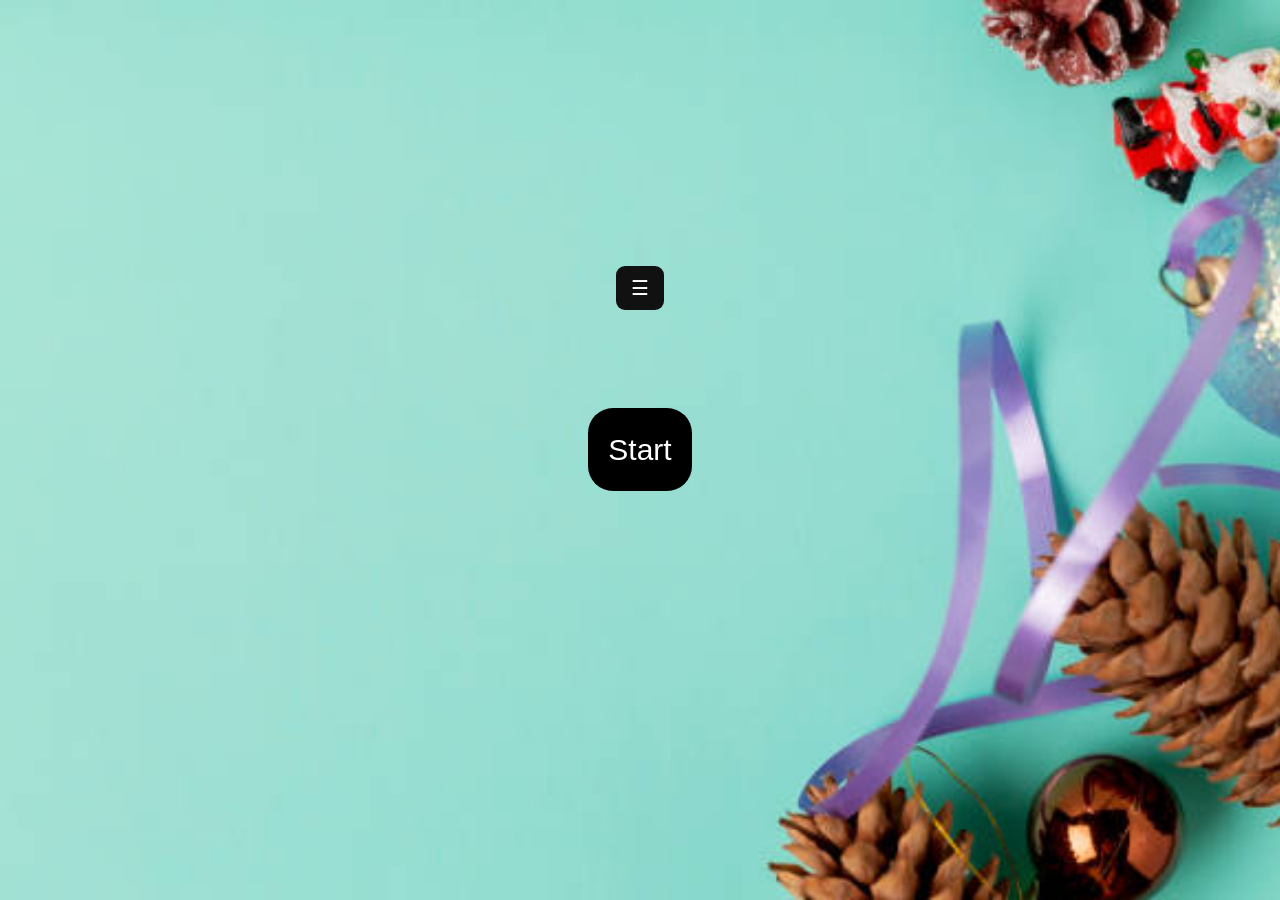
<file: slide nav/index.html>
<!DOCTYPE html>
<html lang="en">
<head>
    <meta charset="UTF-8">
    <meta name="viewport" content="width=device-width, initial-scale=1.0">
    <title>slide nav</title>
    <link rel="stylesheet" href="zlide.css">
</head>
<body>
    <div id="sidebar" class="sidebar">
        <P>Settings</P>
        <div class="amountcadre"><label for="amount">Amount:</label> <br></div>
        <button class="closebtn" onclick="closeNav()">close</button>
        <select id="amount">
            <option value="10">10</option><br>
            <option value="15">15</option>
            <option value="20">20</option>
            <option value="25">25</option>
            <option value="30">30</option>
            <option value="50">50</option>
        </select>
        <div class="difficultycadre"><label for="difficulty">Difficulty of the level:</label> <br>
        </div>
        <select id="difficulty">
            <option value="easy">Easy</option><br>
            <option value="medium">Medium</option><br>
            <option value="difficult">Difficult</option><br>
        </select>
</div>

<div id="main">
    <button class="openbtn" onclick="openNav()">&#9776;</button>
</div>

    
    <div id="home-page" class="page">
        
<!--recuperation des valeurs selectionnées-->
        <a href="slide2.html" class="start-button" onclick="saveSettings()">Start</a>


    </div>

    </div>
    

<script src="slide.js"></script>
</body>
</html>
</file>
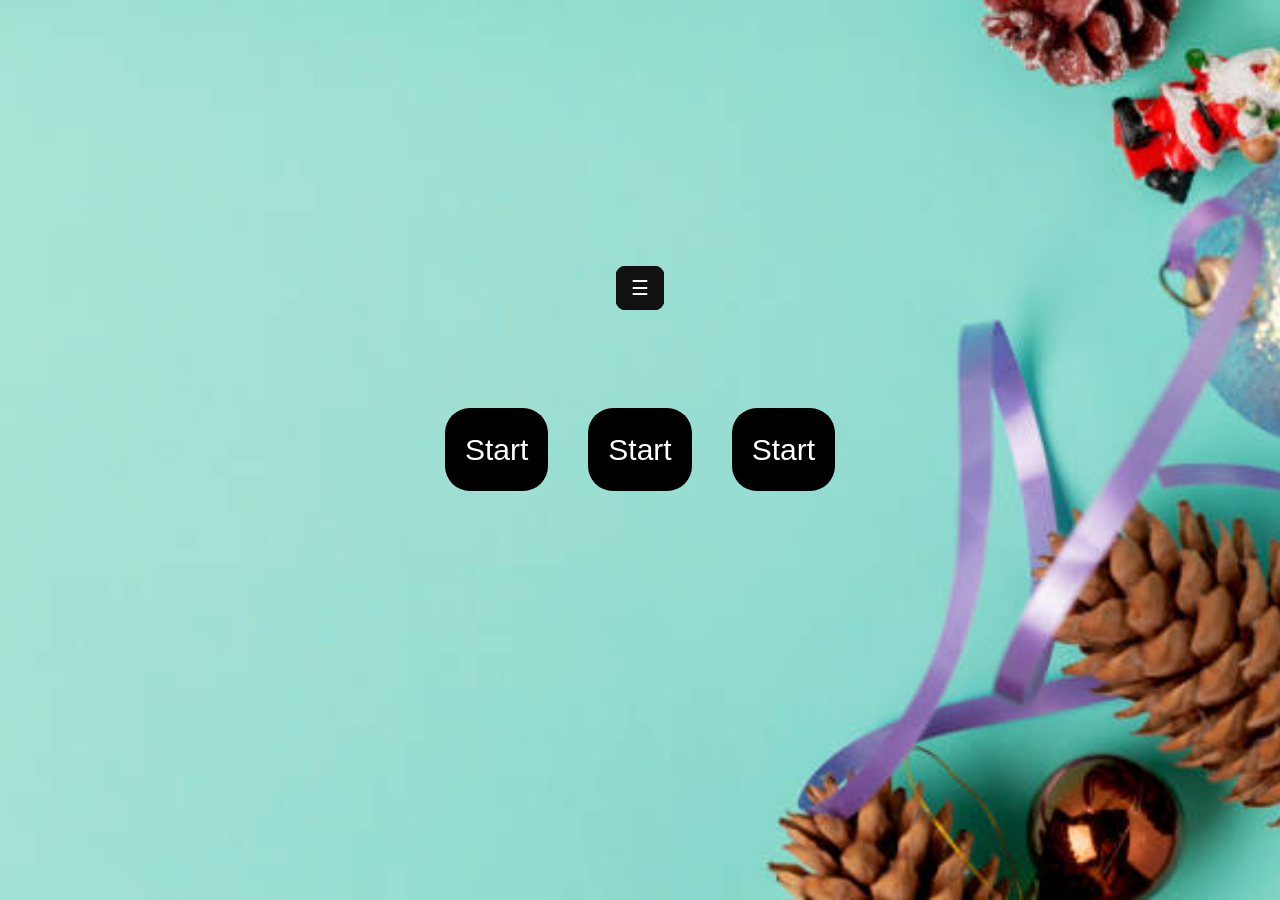
<file: slide nav/slide.html>
<!DOCTYPE html>
<html lang="en">
<head>
    <meta charset="UTF-8">
    <meta name="viewport" content="width=device-width, initial-scale=1.0">
    <title>slide nav</title>
    <link rel="stylesheet" href="zlide.css">
</head>
<body>
    <div id="sidebar" class="sidebar">
        <P>Settings</P>
        <div class="amountcadre"><label for="amount">Amount:</label> <br></div>
        <button class="closebtn" onclick="closeNav()">close</button>
        <select id="amount">
            <option value="10">10</option><br>
            <option value="15">15</option>
            <option value="20">20</option>
            <option value="25">25</option>
            <option value="30">30</option>
            <option value="50">50</option>
        </select>
        <div class="difficultycadre"><label for="difficulty">Difficulty of the level:</label> <br>
        </div>
        <select id="difficulty">
            <option value="easy">Easy</option><br>
            <option value="medium">Medium</option><br>
            <option value="difficult">Difficult</option><br>
        </select>
</div>

<div id="main">
    <button class="openbtn" onclick="openNav()">&#9776;</button>
</div>

    
    <div id="home-page" class="page">
        
<!--recuperation des valeurs selectionnées-->
        <a href="slide2.html" class="start-button" onclick="saveSettings()">Start</a>


    </div>

    </div>
    

<script src="slide.js"></script>
</body>
</html>
<!DOCTYPE html>
<html lang="en">
<head>
    <meta charset="UTF-8">
    <meta name="viewport" content="width=device-width, initial-scale=1.0">
    <title>slide nav</title>
    <link rel="stylesheet" href="zlide.css">
</head>
<body>
    <div id="sidebar" class="sidebar">
        <P>Settings</P>
        <div class="amountcadre"><label for="amount">Amount:</label> <br></div>
        <button class="closebtn" onclick="closeNav()">close</button>
        <select id="amount">
            <option value="10">10</option><br>
            <option value="15">15</option>
            <option value="20">20</option>
            <option value="25">25</option>
            <option value="30">30</option>
            <option value="50">50</option>
        </select>
        <div class="difficultycadre"><label for="difficulty">Difficulty of the level:</label> <br>
        </div>
        <select id="difficulty">
            <option value="easy">Easy</option><br>
            <option value="medium">Medium</option><br>
            <option value="difficult">Difficult</option><br>
        </select>
</div>

<div id="main">
    <button class="openbtn" onclick="openNav()">&#9776;</button>
</div>

    
    <div id="home-page" class="page">
        
<!--recuperation des valeurs selectionnées-->
        <a href="slide2.html" class="start-button" onclick="saveSettings()">Start</a>


    </div>

    </div>
    

<script src="slide.js"></script>
</body>
</html>
<!DOCTYPE html>
<html lang="en">
<head>
    <meta charset="UTF-8">
    <meta name="viewport" content="width=device-width, initial-scale=1.0">
    <title>slide nav</title>
    <link rel="stylesheet" href="zlide.css">
</head>
<body>
    <div id="sidebar" class="sidebar">
        <P>Settings</P>
        <div class="amountcadre"><label for="amount">Amount:</label> <br></div>
        <button class="closebtn" onclick="closeNav()">close</button>
        <select id="amount">
            <option value="10">10</option><br>
            <option value="15">15</option>
            <option value="20">20</option>
            <option value="25">25</option>
            <option value="30">30</option>
            <option value="50">50</option>
        </select>
        <div class="difficultycadre"><label for="difficulty">Difficulty of the level:</label> <br>
        </div>
        <select id="difficulty">
            <option value="easy">Easy</option><br>
            <option value="medium">Medium</option><br>
            <option value="difficult">Difficult</option><br>
        </select>
</div>

<div id="main">
    <button class="openbtn" onclick="openNav()">&#9776;</button>
</div>

    
    <div id="home-page" class="page">
        
<!--recuperation des valeurs selectionnées-->
        <a href="slide2.html" class="start-button" onclick="saveSettings()">Start</a>


    </div>

    </div>
    

<script src="slide.js"></script>
</body>
</html>
</file>
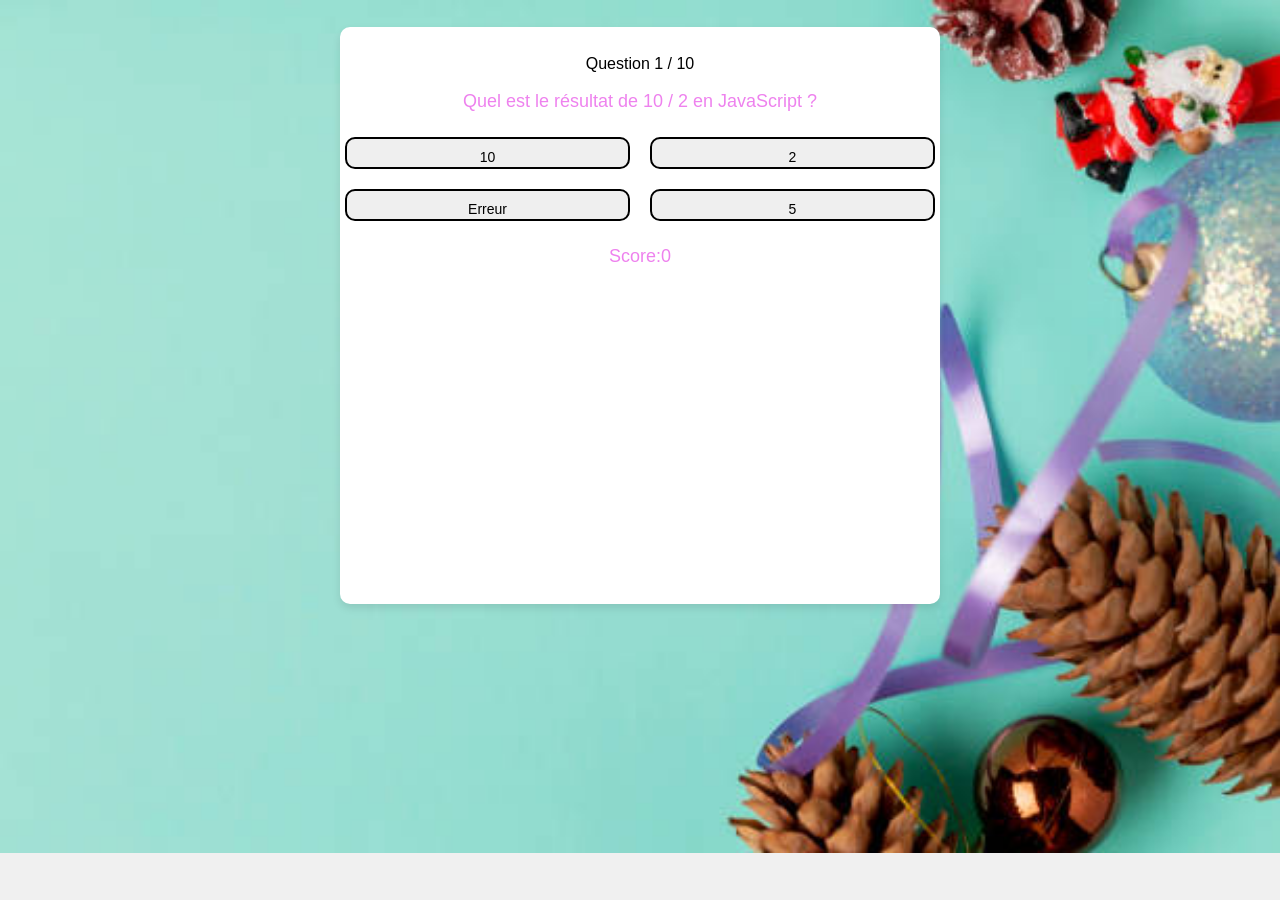
<file: slide nav/slide2.html>
<!DOCTYPE html>
<html lang="en">
<head>
    <link rel="stylesheet" href="zlide.css">
    <meta charset="UTF-8">
    <meta name="viewport" content="width=device-width, initial-scale=1.0">
    <title>page des questions</title>
    <style>
   
    

      
      
      body{
            text-align: center;
            
    background-image: url('image_sap1.jpg'); /* Spécifie le chemin vers l'image */
    background-repeat: no-repeat; /* Empêche l'image de se répéter */
    background-size: cover; /* Ajuste la taille de l'image pour couvrir tout l'élément */
        }
        
         question-number{
    background: #fff;
    width: 90%;
    max-width: 600px;
    margin: 100px auto 0;
    border-radius: 10px;
    padding: 30px;
}
.page question-number {
    
    font-size: 25px;
    
    font-weight: 600;
    border-bottom: 50px;
}
#next-button, #retry-button {
    display: block; /* Assure que les boutons sont affichés en bloc */
    margin: 2rem auto; /* Centre les boutons horizontalement avec une marge automatique */
    padding: 10px 20px;
    font-size: 16px;
    cursor: pointer;
    color: violet;
    border-radius: 15px;
    margin-bottom: 1rem;
    
    
}
    #score {
    font-size: 18px;
    margin-bottom: 12rem;
    color: violet;
    border-radius: 2px;
    
    margin-bottom: 1rem;
}
#quiz-end-message {
    font-size: 20px;
    margin-top: 10rem; /* Espace au-dessus du message de fin de quiz */
    color: violet;
    padding-bottom: 5rem;
    display: none; /* Masquer le message par défaut */
}
#question-text {
    font-size: 18px;
    margin-bottom: 20px;
    color: violet;
}

.btn { padding: 10px 20px;
    font-size: 16px;
    cursor: pointer;
    color:violet;
    border-radius: 15px;
    right: 50%;
    margin-bottom:5rem;
    
}


.question-number{
    margin-top: 08rem;
    color:violet;
    
}
.page{
    border-radius: 5px;
     width: 70%;
    top: 50%;
    left: 50%;
    height:90% ;
    transition: 0.5s;
    padding-top: 10px;
    border-radius: 5px;
    
}

  
.btns {
   
    display: flexbox;
 
}


.btn{
    width: 40%; 
    height: 2rem;
}   
#answer-buttons {
    
    flex-wrap: wrap; /* Permet aux boutons de passer à la ligne suivante si nécessaire */
    justify-content: center; /* Centre les boutons horizontalement */
    gap: 25px; /* Ajoute un espacement entre les boutons */
    color: black;
    border-radius: 15px;
    border-color: black;
    
} 

.btn {
    flex: 1 1 55%; /* Chaque bouton prend 45% de la largeur du conteneur, s'ajustant selon l'espace disponible */
    margin: 10px; /* Ajoute un peu d'espace autour de chaque bouton */
    padding: 10px 20px;
    font-size: 16px;
    cursor: pointer;
    color: black;
    border-radius: 15px;
    text-align: center; /* Centre le texte à l'intérieur des boutons */
    border: 2px solid violet; /* Ajoute une bordure pour rendre les boutons plus visibles */
    border-color: black;
    display: none;
}

  
  
  
  body {
    display: flex;
    flex-direction: column; /* Dispose les éléments en colonne */
    justify-content: center; /* Centre les éléments verticalement */
    align-items: center; /* Centre les éléments horizontalement */
    height: 70vh; /* Assure que le body prend toute la hauteur de la fenêtre */
    margin: 0; /* Retire les marges par défaut */
    padding: 0; /* Retire les paddings par défaut */
    text-align: center; /* Centre le texte */
    background-color: #f0f0f0; /* Couleur de fond (modifiable) */
}

.page {
    width: 50%; /* Largeur du contenu */
    max-width: 600px; /* Largeur maximale */
    background-color: #fff; /* Couleur de fond de la page */
    border-radius: 10px; /* Bords arrondis */
    box-shadow: 0 4px 8px rgba(0, 0, 0, 0.1); /* Ombre pour donner un effet de profondeur */
    
    
}


    


/* Style pour les réponses correctes */
.correct {
    background-color: #28a745; /* Vert */
}    

/* Style pour les réponses incorrectes */
.incorrect {
    background-color: #dc3545; /* Rouge */
}

/* Ajustement des boutons pour les petits écrans */
#options {
    display: flex;
    flex-wrap: wrap;
    justify-content: center;
    gap: 10px; /* Espace entre les boutons */
}

#options button {
    flex: 1 1 calc(50% - 20px); /* Permet aux boutons de prendre la moitié de la largeur disponible avec un espace */
    margin: 5px;
    padding: 10px;
    font-size: 14px;
    border-radius: 10px;
}

/* Style pour les petits écrans */
@media (max-width: 600px) {
    #options button {
        flex: 1 1 100%; /* Les boutons prennent toute la largeur disponible */
    }
}


    </style>
</head>
<body>
<div id="quiz-page" class="page"  >
    <div id="quiz-container"><br>

        <div id="question-number"> </div><br>
           <div id="question-text"></div>
            <div id="options"></div>
            <div id="score">Score:0</div>
            <div id="answer-buttons">
            <button class="btn"></BUtton>
            <button class="btn"></BUtton>
           <button class="btn"></BUtton>
           <button class="btn"></BUtton>
           
           
        
            <button id="next-button" onclick="nextQuestion()">Next question</button>
            <button id="retry-button"  onclick="retryQuiz()">Retry</button>
        </div>
   </div>


<script src="slide.js"></script>
    
</body>
</html>
</file>
<file: slide nav/zlide.css>
/* Assurez-vous que le body prend toute la hauteur de la fenêtre */
body {
    font-family: "Lato", sans-serif;
    transition: margin-left .5s;
    padding: 0;
    margin: 0;
    background-image: url(''); /* Assurez-vous que le nom de l'image est correct */
    background-repeat: no-repeat; /* Empêche l'image de se répéter */
    background-size: cover; /* Ajuste la taille de l'image pour couvrir tout l'élément */
    display: flex; /* Utilise Flexbox pour centrer les éléments */
    justify-content: center; /* Centre horizontalement */
    align-items: center; /* Centre verticalement */
    height: 100vh; /* Prend toute la hauteur de la fenêtre */
    text-align: center; /* Centre le texte */
    position: relative; /* Nécessaire pour le positionnement absolu des éléments enfants */
}

.start-button {
    background-color: black;
    color: white;
    padding: 25px 20px;
    text-decoration: none;
    border-radius: 25px;
    font-size: 30px;
    text-align: center;
    width: auto; /* Ajuste la largeur du bouton automatiquement */
    margin: 20px; /* Ajoute un espace autour du bouton */
    
}

.openbtn {
    font-size: 20px;
    cursor: pointer;
    background-color: #111;
    color: white;
    padding: 10px 15px;
    border: none;
    border-radius: 9px;
    visibility: visible;
    position: absolute;
    top: 10%; /* Ajustez selon la position désirée */
    left: 50%;
    transform: translateX(-50%); /* Centre horizontalement */

    margin-top: 11rem;
}

.sidebar {
    height: 100%;
    width: 0;
    position: absolute;
    z-index: 1;
    top: 1%;
    left: 0%;
    background-color: #fff;
    overflow-x: hidden;
    transition: 0.5s;
    padding-top: 10px;
    border-radius: 5px;
}

.closebtn {
    font-size: 20px;
    cursor: pointer;
    background-color: transparent;
    color: black;
    padding: 10px 10px;
    border-radius: 9px;
    border: 0;
    position: absolute;
    top: 5px; /* Ajustez selon la position désirée */
    right: 5px; /* Ajustez selon la position désirée */
}

.sidebar a {
    padding: 8px 8px 8px 15px;
    text-decoration: none;
    font-size: 15px;
    color: #818181;
    display: block;
    transition: 0.3s;
}

.sidebar a:hover {
    font-size: 1.6cm;
    font-weight: bold;
    color: red;
    background-color: #f1f1f1;
    border-radius: 8px;
    text-decoration: none;
    margin: 0px 15px 15px 15px;
    background-color: white;
}

.openbtn:hover {
    background-color: #111;
}
.closebtn:hover {
    background-color: violet;
}
option{
    margin: 4rem;
    padding: 1rem;
    border-radius: 40px;
    
}
select{
    margin: 4rem;
    padding: 1rem;
    border-radius: 40px;
    
}





#question-text {
    font-size: 18px;
    margin-bottom: 20px;
    color: violet;
}

#options {
    margin-bottom: 20px;
}

#options button {
    display: block;
    margin: 10px auto;
    padding: 10px 20px;
    font-size: 16px;
    cursor: pointer;
}


.app{
    background: #fff;
    width: 90%;
    max-width: 600px;
    margin: 100px auto 0;
    border-radius: 10px;
    padding: 30px;
}
.app h1{
    
    font-size: 25px;
    color:#001e4d;
    font-weight: 600;
    border-bottom: 30px;
}
body{

    
background-image: url('image_sap1.jpg'); /* Spécifie le chemin vers l'image */
background-repeat: no-repeat; /* Empêche l'image de se répéter */
background-size: cover; /* Ajuste la taille de l'image pour couvrir tout l'élément */
}
</file>
